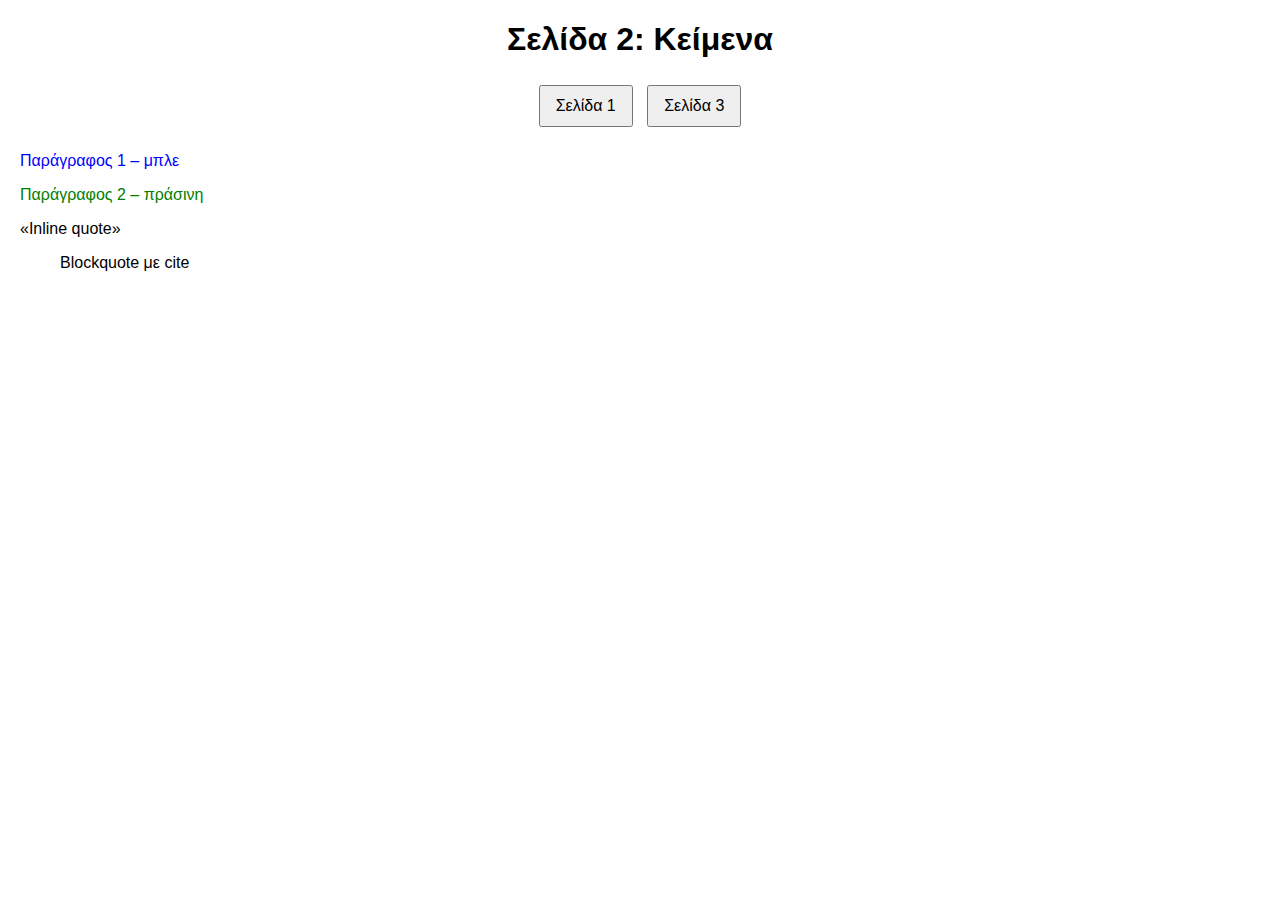
<file: page2.html>
<!DOCTYPE html>
<html lang="el">
<head>
<meta charset="UTF-8">
<meta name="viewport" content="width=device-width, initial-scale=1.0">
<title>Σελίδα 2</title>
<link rel="stylesheet" href="style.css">
</head>
<body>
<header>
<h1>Σελίδα 2: Κείμενα</h1>
<nav>
<button onclick="location.href='index.html'">Σελίδα 1</button>
<button onclick="location.href='page3.html'">Σελίδα 3</button>
</nav>
</header>
<main>
<p style="color: blue;">Παράγραφος 1 – μπλε</p>
<p style="color: green;">Παράγραφος 2 – πράσινη</p>
<q>Inline quote</q>
<blockquote cite="https://el.wikipedia.org/">Blockquote με cite</blockquote>
</main>
</body>
</html>
</file>
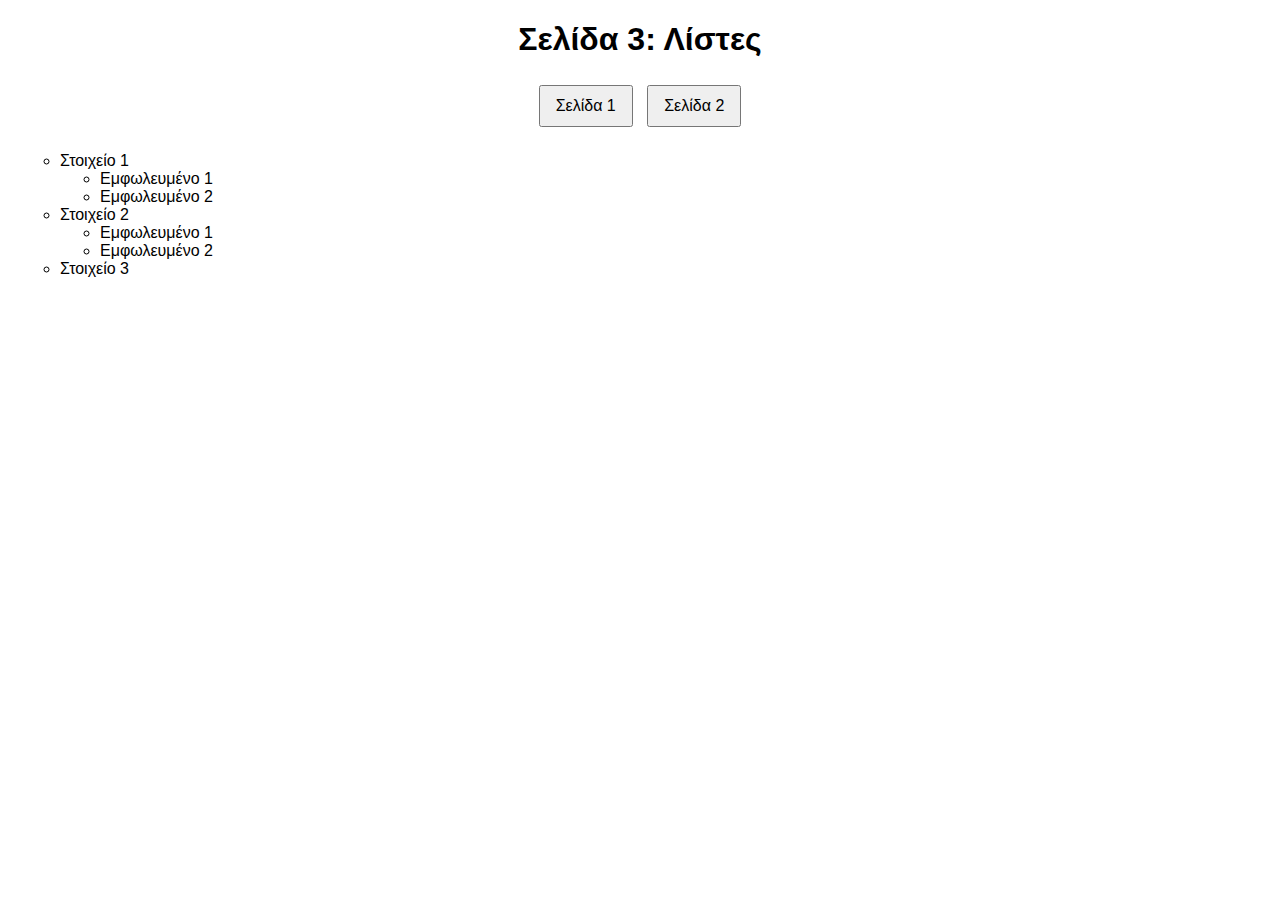
<file: page3.html>
<!DOCTYPE html>
<html lang="el">
<head>
<meta charset="UTF-8">
<meta name="viewport" content="width=device-width, initial-scale=1.0">
<title>Σελίδα 3</title>
<link rel="stylesheet" href="style.css">
</head>
<body>
<header>
<h1>Σελίδα 3: Λίστες</h1>
<nav>
<button onclick="location.href='index.html'">Σελίδα 1</button>
<button onclick="location.href='page2.html'">Σελίδα 2</button>
</nav>
</header>
<main>
<ul style="list-style-type: circle;">
<li>Στοιχείο 1
    <ul>
        <li>Εμφωλευμένο 1</li>
        <li>Εμφωλευμένο 2</li>
    </ul>
</li>
<li>Στοιχείο 2
    <ul>
        <li>Εμφωλευμένο 1</li>
        <li>Εμφωλευμένο 2</li>
    </ul>
</li>
<li>Στοιχείο 3</li>
</ul>
</main>
</body>
</html>
</file>
<file: style.css>
body { font-family: Arial, sans-serif; margin: 20px; }
header { text-align: center; margin-bottom: 20px; }
nav button { margin: 5px; padding: 10px 15px; font-size: 16px; cursor: pointer; }
table { width: 100%; border-collapse: collapse; margin: 20px 0; }
th, td { padding: 6px; text-align: center; border: 1px solid #333; }
img { max-width: 50px; }
</file>
